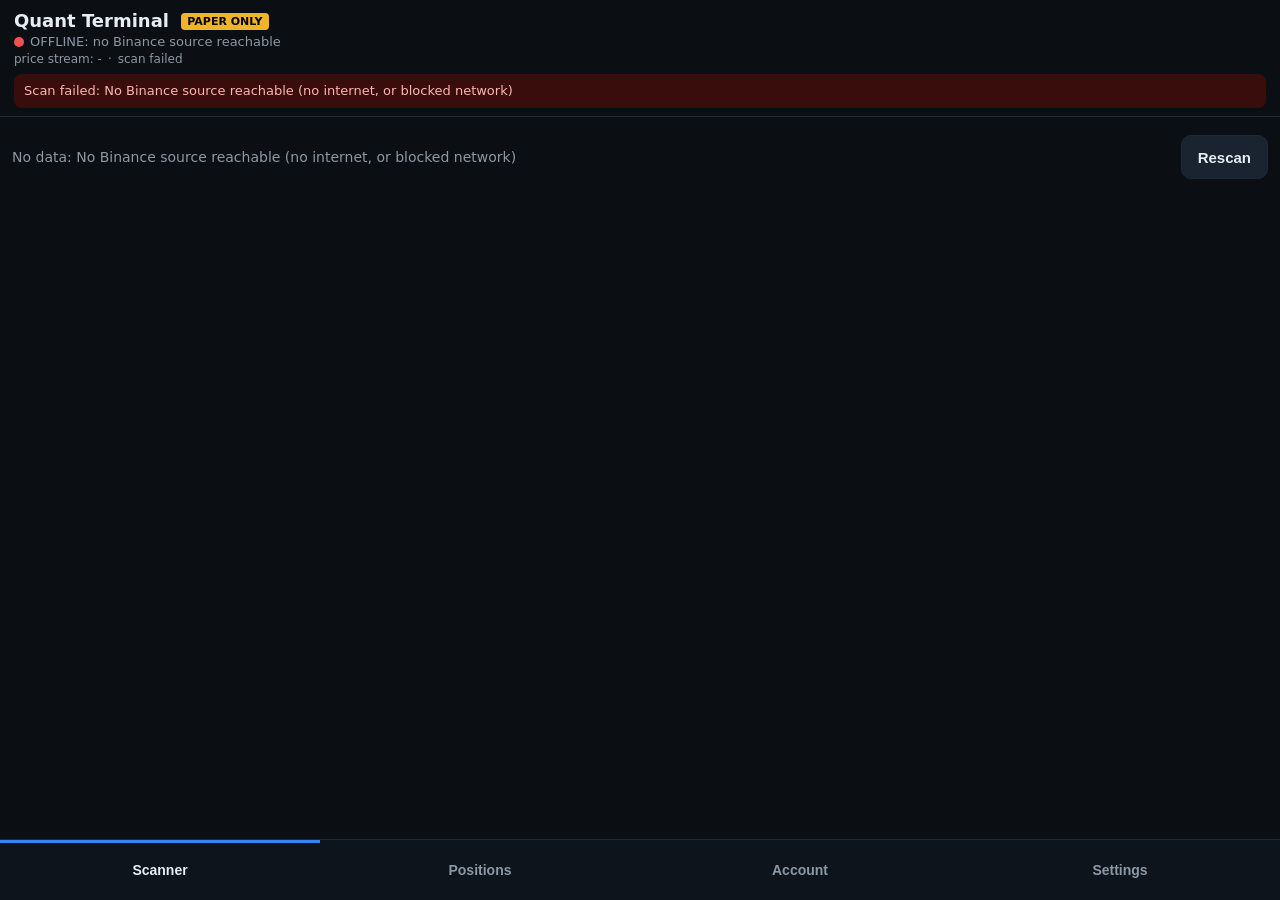
<file: index.html>
<!doctype html>
<html lang="en">
<head>
<meta charset="utf-8">
<meta name="viewport" content="width=device-width, initial-scale=1, viewport-fit=cover">
<meta name="theme-color" content="#0b0f14">
<meta name="description" content="Falcon Quant Terminal - PAPER trading only. Daily SMA50 rule on Binance USD-M perps.">
<meta name="apple-mobile-web-app-capable" content="yes">
<meta name="mobile-web-app-capable" content="yes">
<meta name="apple-mobile-web-app-status-bar-style" content="black-translucent">
<meta name="apple-mobile-web-app-title" content="Quant Terminal">
<link rel="manifest" href="manifest.json">
<link rel="icon" href="icons/icon-192.png">
<link rel="apple-touch-icon" href="icons/icon-192.png">
<link rel="stylesheet" href="style.css">
<title>Quant Terminal (paper)</title>
</head>
<body>
<header class="top">
  <div class="brand">Quant Terminal <span class="paper">PAPER ONLY</span></div>
  <div class="status"><span id="srcDot" class="dot"></span><span id="srcLabel">starting…</span></div>
  <div class="status small"><span id="wsLabel">price stream: -</span> · <span id="scanLabel">no scan yet</span></div>
  <div id="banner" class="banner hidden"></div>
</header>

<main>
  <section id="tab-scanner" class="tab active">
    <div class="row between">
      <div id="scanSummary" class="muted">Scanning top 20 USDT perps…</div>
      <button id="btnScan" class="btn">Rescan</button>
    </div>
    <div id="scanList"></div>
  </section>

  <section id="tab-positions" class="tab">
    <h2>Open paper positions</h2>
    <div id="posList"></div>
    <h2>Closed trades</h2>
    <div id="tradeList"></div>
  </section>

  <section id="tab-account" class="tab">
    <div id="acctCards" class="cards"></div>
    <canvas id="eqChart" class="chart" height="140"></canvas>
    <h2>Risk usage</h2>
    <div id="riskBox"></div>
    <h2>Activity log (IST)</h2>
    <div id="eventLog" class="log"></div>
  </section>

  <section id="tab-settings" class="tab">
    <h2>Sizing preset</h2>
    <select id="presetSel" class="big">
      <option value="conservative">conservative (1% × 3, 3% total)</option>
      <option value="balanced">balanced (1% × 5, 5% total)</option>
      <option value="aggressive">aggressive (default) (1.5% × 5, 7.5% total)</option>
      <option value="custom" disabled>custom</option>
    </select>
    <p id="presetNote" class="muted"></p>

    <h2>Switches</h2>
    <label class="sw"><input type="checkbox" id="optShort"><span>Allow SHORT signals (off = long/flat, the tested rule)</span></label>
    <label class="sw"><input type="checkbox" id="optAuto"><span>Auto paper-trade (simulated only; off by default)</span></label>
    <label class="sw"><input type="checkbox" id="optNotify"><span>Local notification when a signal flips (only while the app is open)</span></label>
    <label class="sw"><input type="checkbox" id="optWake"><span>Keep screen awake (Screen Wake Lock)</span></label>
    <p id="wakeNote" class="muted"></p>

    <h2>Paper account</h2>
    <div class="row"><input id="startBal" type="number" inputmode="decimal" min="10" step="10" value="300" class="big num"> <span class="muted">USDT start balance</span></div>
    <div class="row"><button id="btnReset" class="btn danger">Reset paper account</button><button id="btnExport" class="btn">Export JSON</button></div>

    <h2>Data source</h2>
    <p id="srcInfo" class="muted"></p>
    <button id="btnReprobe" class="btn">Re-check sources &amp; reconnect</button>

    <h2>Running in the background (honest limits)</h2>
    <div class="note">
      <p>This is a web app. When the screen is off or you switch apps, Android and iOS <b>pause it</b>: no scans, no stop checks, no notifications. That is an operating-system rule; a web page cannot get around it.</p>
      <p>What the app does instead: the moment you open it again, it downloads the 1-minute (or 15-minute/1-hour for long gaps) <b>mark-price candles</b> for the time it was asleep and closes any position whose stop was crossed, at the stop price (or worse, if price jumped past it). Those exits are labelled <b>RECONSTRUCTED</b>. Funding is charged up to that exit time. Daily-signal flips are only acted on at the current price when you reopen the app.</p>
      <p>"Keep screen awake" stops the phone from sleeping while the app is on screen; it drains battery. For true 24/7 paper trading, run the Python backend on an always-on device (see README: Termux or a small server).</p>
    </div>

    <h2>Voice: open Falcon</h2>
    <div class="note">
      <p>Phrase: <input id="voicePhrase" class="big txt" value="Open Falcon terminal"> (any phrase you like)</p>
      <p>This phrase opens <b>Falcon in the Grok Bot app</b>, not this dashboard. Set it up once in your phone's assistant:</p>
      <ul>
        <li><b>Android, Google Assistant</b>: Google Home app → Automations → + → Personal routine (or Assistant settings → Routines → New) → Add starter → "When I say to Google Assistant" → type <i id="vp1">Open Falcon terminal</i> → Add action → "Try adding your own" → type <i>open Grok Bot</i> (or pick an "Open app" action if your version lists one) → Save.</li>
        <li><b>Samsung, Bixby</b>: open Bixby → ⋮ menu → Quick commands → + → "What you say to Bixby": <i id="vp2">Open Falcon terminal</i> → Add a command → "Type a command": <i>open Grok Bot</i> → Save. Say "Hi Bixby, …".</li>
        <li><b>iPhone, Siri</b>: Shortcuts app → + → Add Action → "Open App" → choose Grok Bot → rename the shortcut to <i id="vp3">Open Falcon terminal</i>. Say "Hey Siri, <span id="vp4">Open Falcon terminal</span>" (Siri runs shortcuts by their name).</li>
      </ul>
      <p><b>Last step is manual:</b> in Grok Bot, tap Falcon, then tap the call button. As far as we know there is no link that starts a Falcon voice call in one step.</p>
      <p>Optional second phrase, e.g. "Open quant terminal", can open this page: <code id="pwaUrl"></code> (Google/Bixby: open website or the installed app; Siri: "Open URLs" action).</p>
      <p class="muted">Menu names change between phone and app versions; full steps and what could not be verified are in VOICE_ACTIVATION.md.</p>
    </div>

    <h2>About</h2>
    <p class="muted">PAPER TRADING ONLY. No API keys, no real orders, nothing is sent anywhere except public market-data requests to Binance. Rule: daily close vs 50-day SMA (long/flat), stop 3×ATR(14,1d), fees 0.05% + slippage 0.05% per side, real funding history. Backtests are history, not a promise.</p>
    <p class="muted" id="buildInfo"></p>
  </section>
</main>

<nav class="tabs">
  <button data-tab="scanner" class="active">Scanner</button>
  <button data-tab="positions">Positions <span id="posBadge" class="badge hidden">0</span></button>
  <button data-tab="account">Account</button>
  <button data-tab="settings">Settings</button>
</nav>

<div id="sheet" class="sheet hidden"><div class="sheet-body" id="sheetBody"></div></div>

<script src="js/core.js"></script>
<script src="js/data.js"></script>
<script src="js/app.js"></script>
</body>
</html>
</file>
<file: style.css>
:root{--bg:#0b0f14;--card:#121922;--line:#1f2a36;--txt:#e6edf3;--mut:#8b98a5;--long:#1fbf75;--short:#f05252;--flat:#6b7785;--warn:#f0b429;--acc:#3b82f6}
*{box-sizing:border-box;-webkit-tap-highlight-color:transparent}
html,body{margin:0;background:var(--bg);color:var(--txt);font:16px/1.4 system-ui,-apple-system,Segoe UI,Roboto,sans-serif}
body{padding-bottom:calc(72px + env(safe-area-inset-bottom))}
.top{position:sticky;top:0;z-index:5;background:var(--bg);border-bottom:1px solid var(--line);padding:calc(8px + env(safe-area-inset-top)) 14px 8px}
.brand{font-weight:700;font-size:18px}.paper{font-size:11px;background:var(--warn);color:#000;border-radius:4px;padding:2px 6px;margin-left:6px;vertical-align:middle}
.status{font-size:13px;color:var(--mut);display:flex;align-items:center;gap:6px;flex-wrap:wrap}.small{font-size:12px}
.dot{width:10px;height:10px;border-radius:50%;background:var(--flat);display:inline-block}.dot.ok{background:var(--long)}.dot.warn{background:var(--warn)}.dot.bad{background:var(--short)}
.banner{margin-top:6px;padding:8px 10px;border-radius:8px;background:#3a2a05;color:#ffd77a;font-size:13px}.banner.err{background:#3a0d0d;color:#ffb4b4}
main{padding:10px 12px}.tab{display:none}.tab.active{display:block}
h2{font-size:15px;color:var(--mut);margin:18px 0 8px;text-transform:uppercase;letter-spacing:.04em}
.row{display:flex;gap:8px;align-items:center;margin:8px 0;flex-wrap:wrap}.between{justify-content:space-between}
.muted{color:var(--mut);font-size:14px}
.btn{min-height:44px;padding:0 16px;border-radius:10px;border:1px solid var(--line);background:#1a2430;color:var(--txt);font-size:15px;font-weight:600}
.btn:active{transform:scale(.98)}.btn.primary{background:var(--acc);border-color:var(--acc)}.btn.long{background:var(--long);border-color:var(--long);color:#03140b}.btn.short{background:var(--short);border-color:var(--short)}.btn.danger{border-color:var(--short);color:#ffb4b4}
.btn[disabled]{opacity:.4}
.card{background:var(--card);border:1px solid var(--line);border-radius:14px;padding:12px;margin:10px 0}
.card .head{display:flex;justify-content:space-between;align-items:center;gap:8px}
.sym{font-weight:700;font-size:17px}.px{font-variant-numeric:tabular-nums;color:var(--mut);font-size:14px}
.dec{font-weight:800;font-size:13px;border-radius:6px;padding:4px 8px}.dec.LONG{background:#0f3b26;color:var(--long)}.dec.SHORT{background:#3b1414;color:var(--short)}.dec.NO{background:#222b35;color:#aab4be}
.spark{width:100%;height:56px;display:block;margin:8px 0 4px}
.kv{display:grid;grid-template-columns:repeat(3,1fr);gap:6px;font-size:13px}.kv div{background:#0e141b;border-radius:8px;padding:6px}.kv b{display:block;font-size:14px;font-variant-numeric:tabular-nums}
details{margin-top:8px}summary{min-height:36px;line-height:36px;color:var(--acc);font-size:14px}
.reasons{margin:4px 0 0;padding-left:18px;font-size:13px;color:#c9d3dc}
.cards{display:grid;grid-template-columns:1fr 1fr;gap:8px}.cards .card{margin:0}.cards b{display:block;font-size:20px;font-variant-numeric:tabular-nums}
.chart{width:100%;height:140px;background:var(--card);border-radius:12px;margin-top:10px}
.pos{color:var(--long)}.neg{color:var(--short)}
.log{font-size:12px;font-family:ui-monospace,Menlo,monospace;background:var(--card);border-radius:10px;padding:8px;max-height:320px;overflow:auto;white-space:pre-wrap}
.note{background:var(--card);border:1px solid var(--line);border-radius:12px;padding:4px 12px;font-size:14px}
.sw{display:flex;gap:12px;align-items:center;min-height:52px;border-bottom:1px solid var(--line)}.sw input{width:26px;height:26px;flex:none}
.big{min-height:48px;font-size:16px;border-radius:10px;border:1px solid var(--line);background:#0e141b;color:var(--txt);padding:0 10px;width:100%}.num{width:140px}.txt{width:auto;min-height:40px}
.tabs{position:fixed;bottom:0;left:0;right:0;display:grid;grid-template-columns:repeat(4,1fr);background:#0e141b;border-top:1px solid var(--line);padding-bottom:env(safe-area-inset-bottom);z-index:6}
.tabs button{min-height:60px;background:none;border:0;color:var(--mut);font-size:14px;font-weight:600}.tabs button.active{color:var(--txt);box-shadow:inset 0 3px 0 var(--acc)}
.badge{background:var(--acc);color:#fff;border-radius:9px;font-size:11px;padding:1px 6px}.hidden{display:none!important}
.sheet{position:fixed;inset:0;background:#000a;z-index:10;display:flex;align-items:flex-end}.sheet-body{background:var(--card);width:100%;border-radius:16px 16px 0 0;padding:16px 16px calc(16px + env(safe-area-inset-bottom));max-height:85vh;overflow:auto}
.tag{font-size:11px;border:1px solid var(--line);border-radius:5px;padding:1px 5px;color:var(--mut)}.tag.recon{border-color:var(--warn);color:var(--warn)}
code{font-size:12px;word-break:break-all}
</file>
